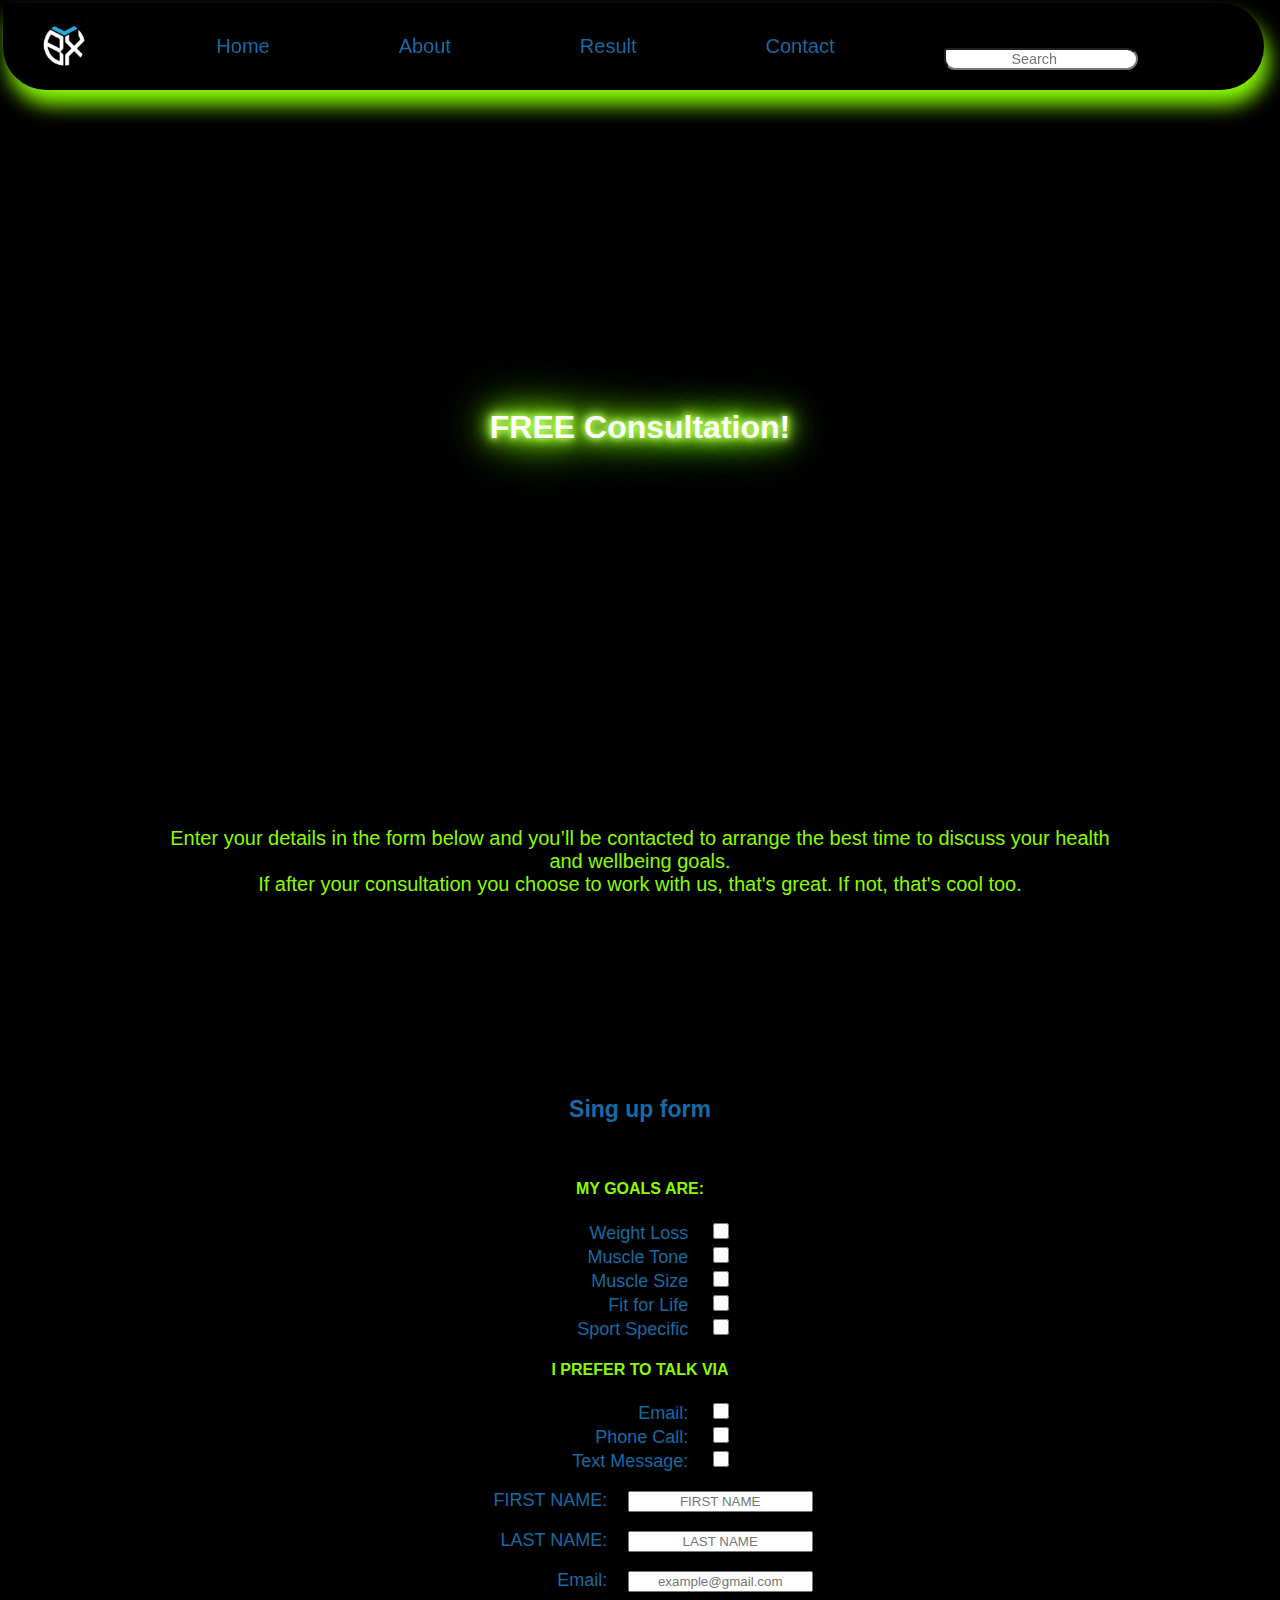
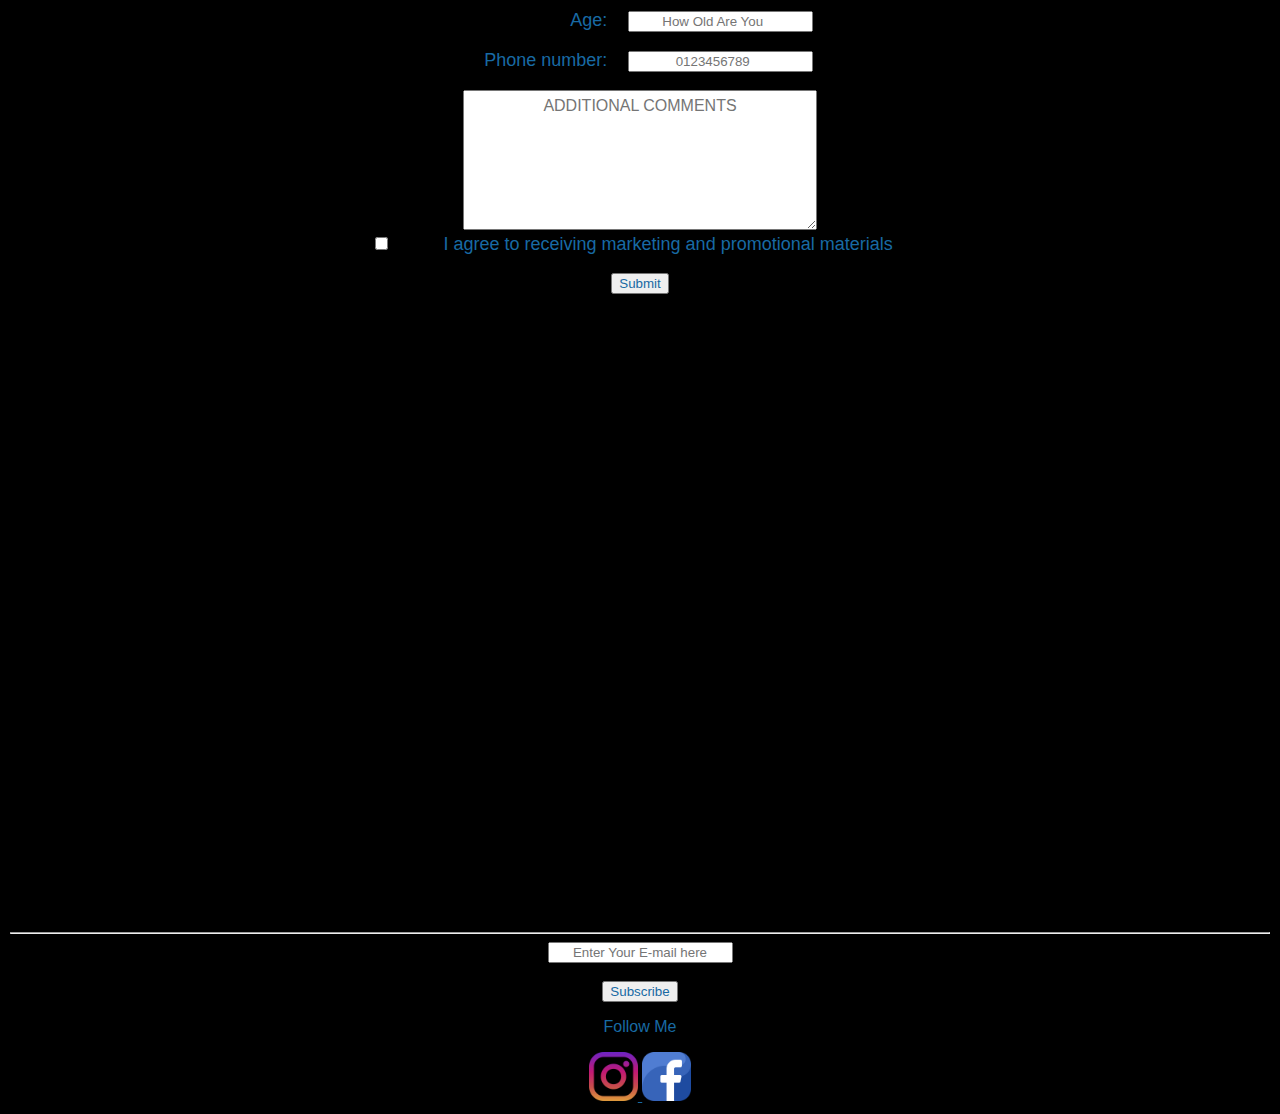
<file: contact.html>
<!DOCTYPE html>
<html lang="en">

<head>
    <title>Contact</title>
    <link rel="stylesheet" href="./style.css">
</head>

<body>
    <header>
        <navbar class="fixed-nav-bar">
            <ul class="nav-list">
                <li class="nav-item">
                    <img src="logobx.png" alt="screen"></a>
                </li>
                <li class="nav-item">
                    <a href="./index.html">Home</a>
                </li>
                <li class="nav-item">
                    <a href="./about.html">About</a>
                </li>
                <li class="nav-item">
                    <a href="./result.html">Result</a>
                </li>
                <li class="nav-item">
                    <a href="./contact.html">Contact</a>
                </li>
                <li class="nav-item">
                    <br>
                    <input class="search-input" placeholder="Search" id="search-box" type="search" />
                </li>
            </ul>
        </navbar>
    </header>
    <main>

        <div>
            <h1 id="h1-center">FREE Consultation!</h1>
            <p class="ct"><span>Enter your details in the form below and you’ll be contacted to arrange the best time to discuss your
                health and wellbeing goals. <br> If after your consultation you choose to work with us, that's great. If not,
                that's cool too.</span>
                
            </p>
        </div>
        <h2>
            <strong> Sing up form</strong>
        </h2><br>

        <section>


            <form class="form-input" action="">

                <h4><span> MY GOALS ARE:</span></h4>
                <div>
                    
                    <label for="checkbox">Weight Loss</label>
                    <input class="input-contact" class="input-contact" type="checkbox">
                </div>

                <div>
                    
                    <label for="checkbox">Muscle Tone</label>
                    <input class="input-contact" type="checkbox">
                </div>

                <div>
                    
                    <label for="checkbox">Muscle Size</label>
                    <input class="input-contact" type="checkbox">
                </div>

                <div>
                    
                    <label for="checkbox">Fit for Life</label>
                    <input class="input-contact" type="checkbox">
                </div>

                <div>
                    
                    <label for="checkbox">Sport Specific</label>
                    <input class="input-contact" type="checkbox">
                </div>

                <h4><span> I PREFER TO TALK VIA</span></h4>
                <div>
                    <label for="checkbox">Email:</label>
                    <input class="input-contact" type="checkbox"><br>
                    <label for="checkbox">Phone Call:</label>
                    <input class="input-contact" type="checkbox">
                </div>

                <div>
                    
                    <label for="checkbox">Text Message:</label>
                    <input class="input-contact" type="checkbox">
                </div> <br>

                <div>
                    <label for="FIRST NAME">FIRST NAME:</label>
                    <input placeholder="FIRST NAME" id="FIRST NAME" type="FIRST NAME" />
                </div> <br>

                <div>
                    <label for="LAST NAME">LAST NAME:</label>
                    <input placeholder="LAST NAME" id="LAST NAME" type="LAST NAME"/>
                </div> <br>

                <div>
                    <label for="Email">Email:</label>
                    <input placeholder="example@gmail.com" id="Email" type="email" />
                </div> <br>

                <div>
                    <label for="Age">Age:</label>
                    <input placeholder="How Old Are You" id="Age" type="number"/>
                </div> <br>

                <div>
                    <label for="Phone number">Phone number:</label>
                    <input placeholder="0123456789" id="Phone number" type="number"/>
                </div> <br>

                <div>
                    <textarea placeholder="ADDITIONAL COMMENTS" name="" id="ADDITIONAL COMMENTS" cols="35"rows="7"></textarea>
                </div>

                <div>
                    <input class="checkbox-button" type="checkbox">
                    <label class="agreement" for="checkbox"> I agree to receiving marketing and promotional materials</label>
                </div>

                <div><br>
                    <input type="Submit" value="Submit" />
                </div>
            </form>
        </section>
            
        
        <iframe
            src="https://www.google.com/maps/embed?pb=!1m18!1m12!1m3!1d9480.610959084688!2d9.988531565496116!3d53.55504082906799!2m3!1f0!2f0!3f0!3m2!1i1024!2i768!4f13.1!3m3!1m2!1s0x47b18f1fd473ee41%3A0x5d2637445a553d20!2sPersonalfitness%20GbR!5e0!3m2!1sen!2sde!4v1664222048036!5m2!1sen!2sde"
            width="600" height="450" style="border:0;" allowfullscreen="" loading="lazy"
            referrerpolicy="no-referrer-when-downgrade">
        </iframe>
        
    </main>
    <footer>

        <hr>
        <div class="my-footer">
            <section>
                <form name="social-Media" action="">
                    <input id="email" type="email" placeholder="Enter Your E-mail here">
                    <br> <br>
                    <input type="submit" value="Subscribe" />
                </form>
            </section>
        </div>

        <section>

            <p>
                Follow Me
            </p>

            <a
                href="https://www.instagram.com/easyfitness.luebeck/?fbclid=IwAR3iGoyloXYz7kAHSFGKeIUQz6Y3_1UQCV8RDCqs2eZKxXXYf5WWhy-Ku-s"><img
                    src="instagram.png" alt="social-Media-icon">
            </a>

            <a href="https://www.facebook.com/easyfitness.luebeck"><img src="facebook.png" alt="social-Media-icon">
            </a>

        </section>
    </footer>
</body>
</html>
</file>
<file: style.css>
* {
    font-family: "Comic Sans MS", cursive, sans-serif;
    text-align: center;
    color: #186aa4;
}

*,
*:before,
*:after{
    box-sizing: border-box;
}

img {
    width: 49px;
}


.top-img {
    width: 949px;
    margin: auto;
    margin-bottom: 71px;
}

.top-img:hover {
    width: 80%;
    box-shadow: 0 0 5px #89fc00, 0 0 10px #FFF, 0 0 15px #89fc00, 0 0 20px #89fc00, 0 0 30px #89fc00, 0 0 40px #89fc00, 0 0 55px #89fc00, 0 0 75px #89fc00;
    transition: all 600ms ease-in-out;
}

body {
    background-color:black;
    color: #186aa4
}


#h1-center {
    margin-bottom: 380px;
    margin-top: 300px;
    padding: 1px;
    color: #FFFFFF;
    text-shadow: 0 0 5px #89fc00, 0 0 10px #FFF, 0 0 15px #89fc00, 0 0 20px #89fc00, 0 0 30px #89fc00, 0 0 40px #89fc00, 0 0 55px #89fc00, 0 0 75px #89fc00;
    color: #FFFFFF;
}

.p1{
    font-size: 20px;
    padding-left: 100px;
    padding-right: 100px;
    margin: 39px;
}


h2 {
    margin: 10px;
    padding: 0.5rem;
    font-size: 23px;
}


.nav-list {
    background-color: black;
    box-shadow: 5px 15px 20px #89fc00;
    padding: 1rem;
    margin: 0.2rem;
    border-bottom-left-radius: 5.2rem;
    border-bottom-right-radius: 5.2rem;
    border-top-right-radius: 5.2rem;
    display: flex;
    align-items: center;
    flex-wrap: wrap;
}


.fixed-nav-bar {
    position: fixed;
    top: 0;
    left: 0rem;
    z-index: 9999;
    width: 99%;
    
}


header{
    height: 100px;
}


.nav-item {

    list-style: none;
    margin-right: auto;
    font-size: 20px;

}


.nav-item :first-child {
    margin-left: 1.2rem;
    text-decoration: none;
    border-radius: 0.2rem;
}

.nav-item :hover {
    text-shadow: 0 0 15px #89fc00, 0 0 10px #FFF, 0 0 105px #89fc00, 0 0 20px #89fc00, 0 0 30px #89fc00, 0 0 10px #89fc00, 0 0 15px #89fc00, 0 0 15px #89fc00;
    transition: all 150ms ease-in;
    text-transform: uppercase;


}

/* search input dicoration */
.search-input {
    font-size: 0.9rem;
    outline: none;
    border-bottom-left-radius: 2rem;
    border-bottom-right-radius: 2rem;
    border-top-right-radius: 2rem;
    border-top-left-radius: 0.5rem;
    transition: all 300ms ease-in-out;
}

.search-input:hover {
    background-color: transparent;
    border: outset #89fc00
}


.Result {
    background-color: #89fc00;
    display: flex;
    height: 230px;
    flex-direction: row;
    justify-content: center;
    width: 650px;
    height: 120px;
    margin: 80px;
}

footer {
    margin: 1px;
    padding: 1px;
}

.reviews-flex {
    display: flex;
    margin: 7rem;
    justify-content: center;
    flex-wrap: wrap;
    align-items: center;
    text-align: center;
    gap: 1px;
    margin-top: 1rem;
    margin-bottom: 1rem;
    flex-grow: 1px;
}

.R:hover {
    text-transform: uppercase;
    color: #89fc00;
}


.reviews {
    border: 0.02rem solid;
    margin-right: auto;
    margin: 2.5rem;
    padding: 0.5rem;
    width: 200px;
    background-color: #b9b9ea61;
}

span {
    color: #89fc00;
    text-decoration: solid;
}

.names-color {
    color: #186aa4;
}

.m:hover {
    text-transform: uppercase;
    color: #89fc00;
}

.img-2 {
    width: 700px;
    margin-right: 1rem;
}


.link-read-more {
    align-self: flex-end;
    text-decoration: none;
}

.link-read-more:hover {
    text-transform: uppercase;
}

.h3{
    margin-top: 9rem;
    color: #89fc00;
}

.container-img2 {
    display: flex;
    margin-left: 9rem;
    margin-right: 9rem;
    margin-bottom: 5rem;
    padding: 2rem;
    background-color: black;
}

.img-2:hover {
    width: 80%;
    box-shadow: 0 0 5px #89fc00, 0 0 10px #FFF, 0 0 15px #89fc00, 0 0 20px #89fc00, 0 0 30px #89fc00, 0 0 40px #89fc00, 0 0 55px #89fc00, 0 0 75px #89fc00;
    transition: all 600ms ease-in-out;
}

.mission {
    display: flex;
    flex-direction: column;
    justify-content: space-between;
}


.mission-p{
    font-size: 20px;
}

/* button to scrol all the way up */

.mybutton {
    color: rgb(0, 0, 0);
    font-size: 18px;
    line-height: 28px;
    margin-top: 25px;
    padding: 7px;
    border-radius: 46px;
    font-family: "Comic Sans MS", cursive, sans-serif;
    font-weight: 700;
    text-decoration: none;
    font-style: normal;
    font-variant: normal;
    text-transform: none;
    background-image: linear-gradient(to right, rgb(0, 0, 0) 0%, rgb(35, 136, 203) 50%, rgb(1, 1, 1) 100%);
    box-shadow: rgba(0, 0, 0, 0.6) 5px 11px 12px 14px;
    border: 16px outset #89fc00;
    display: inline-block;
}

.mybutton:hover {
    box-shadow: 0 0 5px #89fc00, 0 0 10px #FFF, 0 0 15px #89fc00, 0 0 20px #89fc00, 0 0 30px #89fc00, 0 0 40px #89fc00, 0 0 55px #89fc00, 0 0 75px #89fc00;
    transition: all 600ms ease-in-out;
}

/* contact section */
.ct{
    font-size: 20px;
    margin-left: 9rem;
    margin-right: 9rem;
    margin-bottom: 12rem;
}

/* input contact section */
 
.form-input{
    text-align: left !important ;
    
}

.input-contact{
    padding:6px;
    font-size:14px;
    border-radius: 4px;
    height: 16px;
    width: 16px;
    text-align: unset;

}

label{
    width: 140px;
    font-size: 18px;
    display: inline-block;
    text-align: right;
    margin-right: 1rem;
}

.agreement{
    width: 500px;
    margin-left: 0px;
}

.checkbox-button{
    margin-right: 0px;
}

textarea{
    padding: 6px;
    font-size: 16px;
}

iframe{
    margin-top: 4.9rem;
    margin-bottom: 6rem;
}


footer{
    background-image:src="footer image.png";
}

.footer-img {
    width: 100%;
    height: 300px;
    margin: 0;
  }
  
  .image-before-footer {
    margin-bottom: 0em;
  }



/* this is ABOUT section  */

.about-container {
    background-color:black;
    width: auto;
    margin-bottom: 4px;
    padding-right: 230px;
    padding-left: 230px;
    display: flex;
    flex-direction: row;
    justify-content: space-evenly;
}

.imgs-middle-about{
    width: 400px;
    height: 300px;
}
</file>
